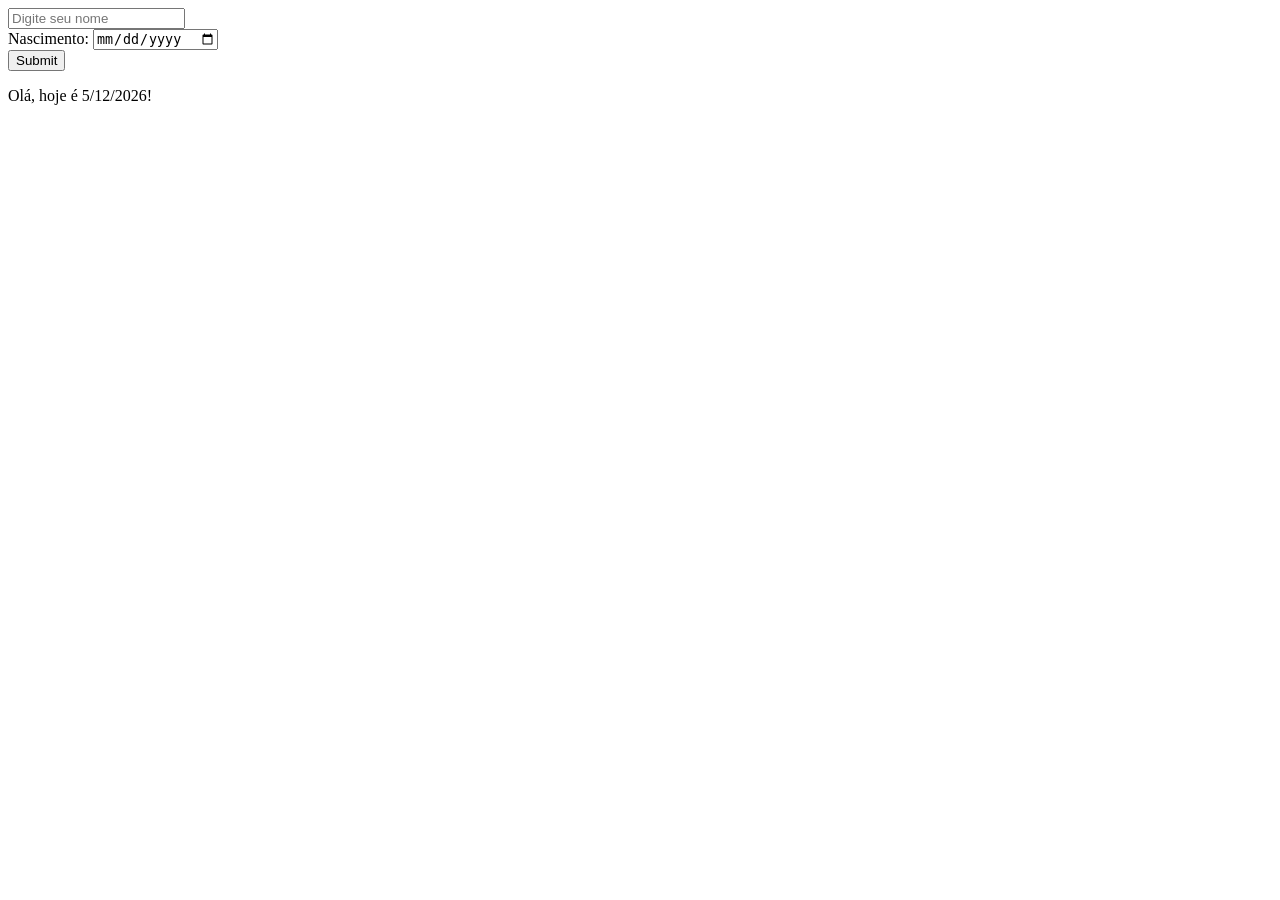
<file: index.html>
<!DOCTYPE html>
<html lang="en">
<head>
    <meta charset="UTF-8">
    <meta name="viewport" content="width=device-width, initial-scale=1.0">
    <title>Aula 06: Strings</title>
</head>
<body onload="saudacao();">
    <form id="cadastro">
        <div>
            <input type="text" name="nome"
                 placeholder="Digite seu nome" required/>
        </div>
        <div>
            <label for="nasc">Nascimento: </label>
            <input id="nasc" type="date" name="nasc" 
                required/>
        </div>
        <input type="submit"/>
    </form>
    <p id="msg"></p>
    <script src="./js/script.js" defer></script>
</body>
</html>
</file>
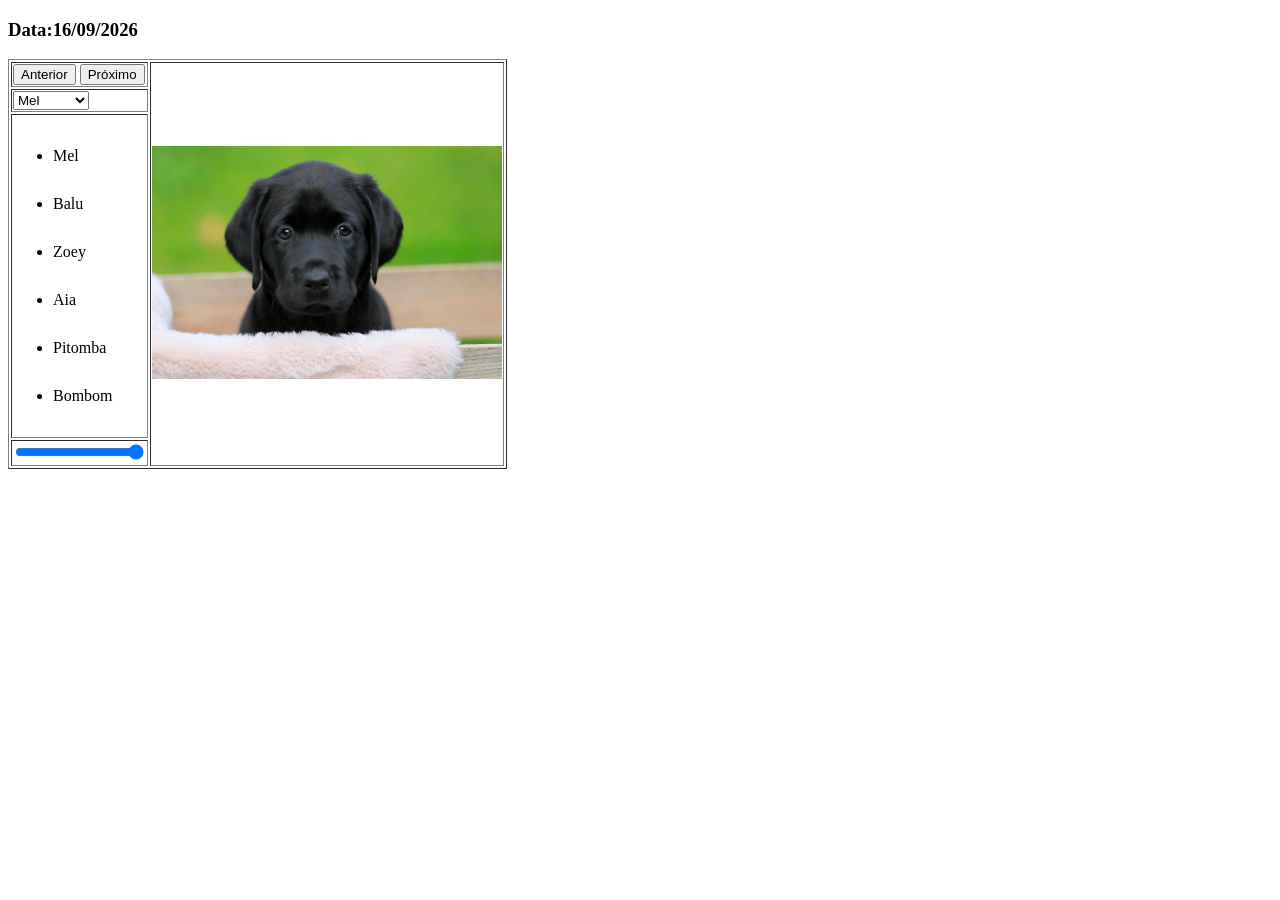
<file: calculadora.html>
<!DOCTYPE html>
<html lang="en">
<head>
    <meta charset="UTF-8">
    <meta name="viewport" content="width=device-width, initial-scale=1.0">
    <title>Aula 04: Calculadora</title>
    <link rel="stylesheet" href="./css/estilo.css"/>
</head>
<body>
    <h3>Data:16/09/2026</h3>
    <table border="1">
        <tr>
            <td>
                <button id="ant">Anterior</button>
                <button id="prox">Próximo</button>
            </td>
            <td rowspan="4">
                <img id="foto" src="./img/foto1.jpg" width="350px" />
            </td>
        </tr>
        <tr>
            <td>
                <select id="combobox">
                    <option value="1">Mel</option>
                    <option value="2">Balu</option>
                    <option value="3">Zoey</option>
                    <option value="4">Aia</option>
                    <option value="5">Pitomba</option>
                    <option value="6">Bombom</option>
                </select>
            </td>
        </tr>
        <tr>
            <td>
                <ul>
                    <li id="li1">Mel</li>
                    <li id="li2">Balu</li>
                    <li id="li3">Zoey</li>
                    <li id="li4">Aia</li>
                    <li id="li5">Pitomba</li>
                    <li id="li6">Bombom</li>
                </ul>
            </td>
        </tr>
        <tr>
            <td>
                <input type="range" id="opacidade" min="0" max="1" step="0.1" value="1">
            </td>
        </tr>
    </table>
    <script src="./js/script4.js" defer></script>
</body>
</html>
</file>
<file: css/estilo.css>
li{
    padding: 15px 0px 15px 0px;
    cursor: pointer;
}
</file>
